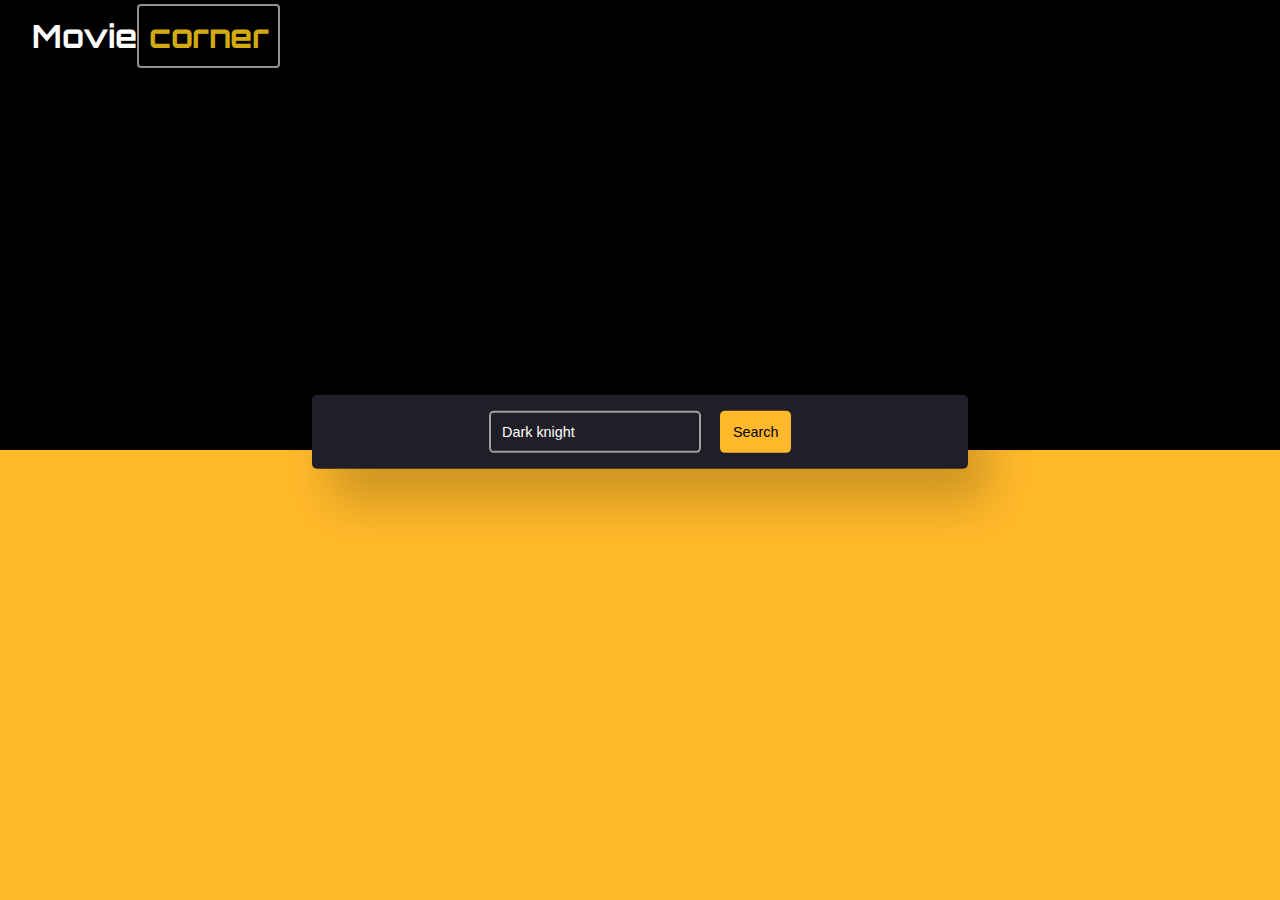
<file: index.html>
<!DOCTYPE html>
<html lang="en">
<head>
    <meta charset="UTF-8">
    <meta name="viewport" content="width=device-width, initial-scale=1.0">
    <link rel="preconnect" href="https://fonts.googleapis.com">
    <link rel="preconnect" href="https://fonts.gstatic.com" crossorigin>
    <link href="https://fonts.googleapis.com/css2?family=Darker+Grotesque:wght@500&family=Hepta+Slab&family=Newsreader:wght@300&family=Orbitron:wght@500&family=Poppins:wght@300&family=Saira:wght@300&display=swap" rel="stylesheet">   
<link rel="stylesheet" href="https://cdnjs.cloudflare.com/ajax/libs/font-awesome/6.4.0/css/all.min.css" integrity="sha512-iecdLmaskl7CVkqkXNQ/ZH/XLlvWZOJyj7Yy7tcenmpD1ypASozpmT/E0iPtmFIB46ZmdtAc9eNBvH0H/ZpiBw==" crossorigin="anonymous" referrerpolicy="no-referrer" /> 
<link rel="stylesheet" href="movie_finder.css"> 
   <title>Movie_Finder</title>
</head>
<body>
       
                   
                      <div class="logo">
                        <div class="logo-container" style="font-family: 'Orbitron', sans-serif;">
                           <p>Movie<span>corner</span></p>
                        </div>
                     </div>
                   
                           
                        <div class="container">
                                 <div class="flex-container">
                                    <div class="search-container">
                                       <input type="text" placeholder="Enter Movie Name Here..." id="movie-name" value="Dark knight">
                                       <button id="search-btn" onclick="find_movie()">Search</button>
                                    </div>
                                 </div>
                                
                                <div id="result">

                                </div>
                              
                        </div>

                     
    
            
           
             


</body>
  <script src="movie_finder.js"></script>
</html>
</file>
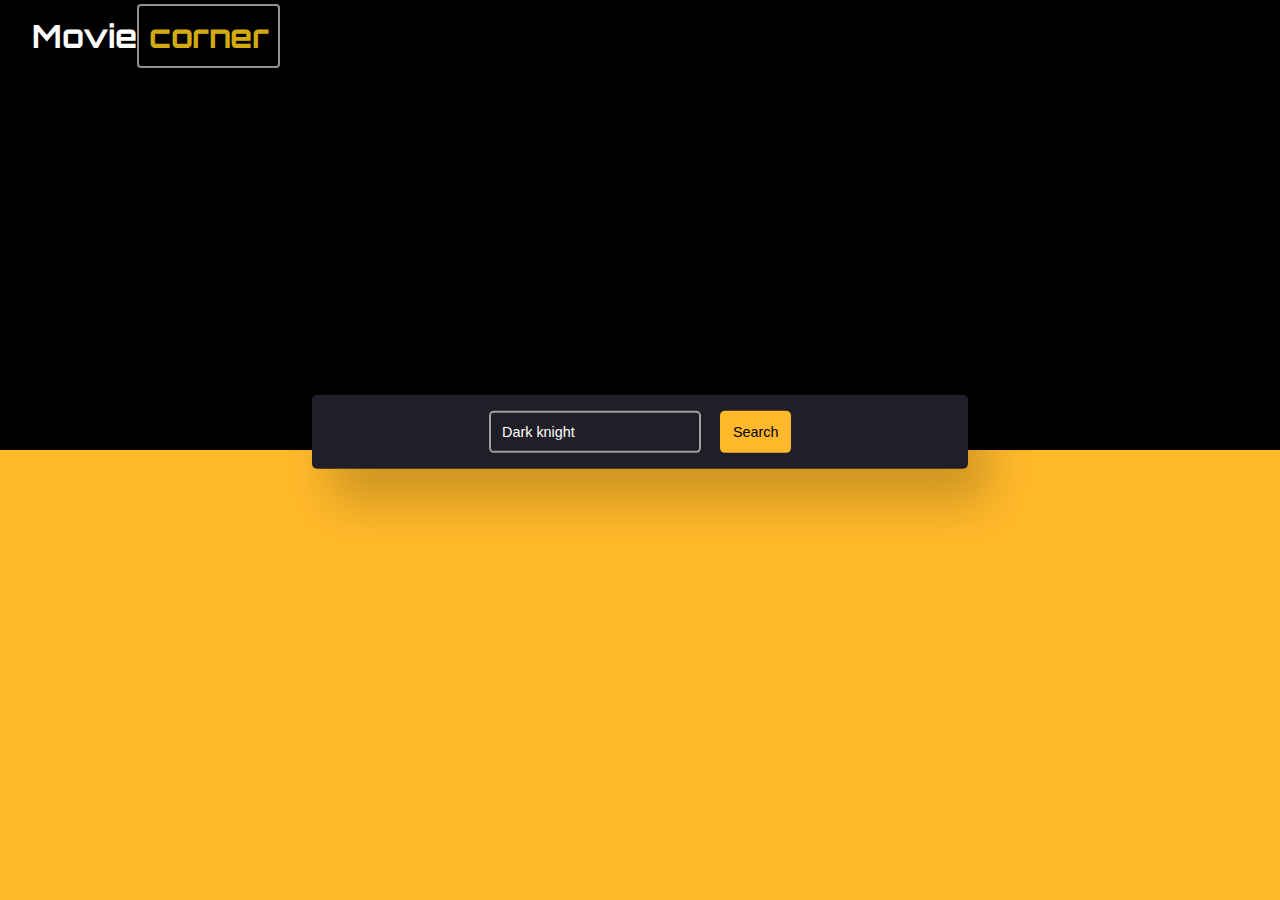
<file: movie_finder.html>
<!DOCTYPE html>
<html lang="en">
<head>
    <meta charset="UTF-8">
    <meta name="viewport" content="width=device-width, initial-scale=1.0">
    <link rel="preconnect" href="https://fonts.googleapis.com">
    <link rel="preconnect" href="https://fonts.gstatic.com" crossorigin>
    <link href="https://fonts.googleapis.com/css2?family=Darker+Grotesque:wght@500&family=Hepta+Slab&family=Newsreader:wght@300&family=Orbitron:wght@500&family=Poppins:wght@300&family=Saira:wght@300&display=swap" rel="stylesheet">   
<link rel="stylesheet" href="https://cdnjs.cloudflare.com/ajax/libs/font-awesome/6.4.0/css/all.min.css" integrity="sha512-iecdLmaskl7CVkqkXNQ/ZH/XLlvWZOJyj7Yy7tcenmpD1ypASozpmT/E0iPtmFIB46ZmdtAc9eNBvH0H/ZpiBw==" crossorigin="anonymous" referrerpolicy="no-referrer" /> 
<link rel="stylesheet" href="movie_finder.css"> 
   <title>Movie_Finder</title>
</head>
<body>
       
                   
                      <div class="logo">
                        <div class="logo-container" style="font-family: 'Orbitron', sans-serif;">
                           <p>Movie<span>corner</span></p>
                        </div>
                     </div>
                   
                           
                        <div class="container">
                                 <div class="flex-container">
                                    <div class="search-container">
                                       <input type="text" placeholder="Enter Movie Name Here..." id="movie-name" value="Dark knight">
                                       <button id="search-btn" onclick="find_movie()">Search</button>
                                    </div>
                                 </div>
                                
                                <div id="result">

                                </div>
                              
                        </div>

                     
    
            
           
             


</body>
  <script src="movie_finder.js"></script>
</html>
</file>
<file: movie_finder.css>
/* font-family: 'Darker Grotesque', sans-serif;
font-family: 'Hepta Slab', serif;
font-family: 'Newsreader', serif;
font-family: 'Orbitron', sans-serif;
font-family: 'Poppins', sans-serif;
font-family: 'Saira', sans-serif; */
*{
    padding: 0;
    margin: 0;
    box-sizing: border-box;
    /* font-family: 'Orbitron', sans-serif; */
    /* color: rgb(15, 12, 12); */
}

body{
      height: 100vh; 
      max-height: 200vh;
      background: linear-gradient(#000000 50%,#ffb92a 50%);
    
}
.logo{
    padding: 1rem 0;
    margin-left: 2em;
}

.logo p{
    font-size: 2rem;
    color: #fff;
    font-weight: bold;
}
.logo p span{
    color: #d4aa11;
}


.container{
    font-size: 2rem;
    width : 60vw;
    max-width: 20.5em;
    padding: 1rem 1rem;
    background-color: #201f28;
    position: relative;
    transform: translate(-50%,-50%);
    top: 40%;
    left: 50%;
    border-radius: 5px;
    box-shadow: 1.2rem 2rem 3rem rgba(0,0,0,0.2);
   

}
.flex-container{
      display: flex;
      justify-content: center;
      align-items: center;
}
.search-container {
    display: grid;
    grid-template-columns: 12fr 4fr;
    gap: 1.2rem;

}
.search-container input,.search-container button{
     font-size: 0.9rem;
     outline: none;
     border-radius: 0.3rem;
}
.search-container input{
    background-color: transparent;
    border: 2px solid #a0a0a0;
    padding: 0.7rem;
    color: #ffffff;
}
.search-container:focus{
    border-color: #ffffff;
}
.search-container button{
    background-color: #ffb92a;
    border: none;
    cursor: pointer;
}

/* result box */

#result{
    color: #ffffff;
    font-size: 16px;
   
}
.info{
    font-family: 'Poppins', sans-serif;
    
     display: flex;
     align-items: center;
    

}
.title-name{
    margin-left: 5em;
}
.poster{
    width: 30%;
    margin-top: 1em;
   
}

h2{
    font-family: 'Orbitron', sans-serif;
    text-align: center;
    font-weight: 600;
    letter-spacing: 2px;
}
.rating{
    display: flex;
    align-items: centre;
    justify-content: center;
    margin-top: 1.3em;
    
}
.rating img{
    width: 18px;
    margin-right: 0.5em;
}
.details{
     margin-top: 1.7em;
     text-align: center;
}
span{
    margin-right: 0.5em;
    color: #83818e;
    border: 2px solid rgb(147, 144, 144);
    border-radius: 4px;
    padding: 0.3em;
}
.genre{
     margin-top: 0.7em;
     text-align: center;
}
p{
    color: #83818e;
}



/* plot */
h3{
    margin-top: 1em;
    margin-bottom: 0.2em;
}

@media  screen and (max-width: 714px) {
    .logo{
        padding: 1rem 0;
        margin-left: 2em;
        margin-bottom: 15px;
    }
    
    .logo p{
        font-size: 1rem;
        color: #fff;
        font-weight: bold;
    }
     .container{
        margin-top: 1em;
         width: 90%;
        
     }
      .info{
        flex-direction: column;
        align-items: center;
        justify-content: center;
        font-size: 0.7em;
        margin-left: 0;
        text-align: center;
        padding: 0;
       
      }
      .poster{
        margin-left: 2em;
      }
      .tile-name{
         display: flex;
         flex-direction: column;
         align-items: center;
         justify-content: center;
        
      }
      .title-name h2{
        margin-top: 1em;
          margin-right: 2em;
      }
      .rating{
        margin-right: 2em;
      }
      .rating h4{
        font-size: 2em;
      }
      .details{
        margin-top: 2em;
        margin-right: 2em;
      }
      .genre{
        margin-top: 2em;
        margin-right: 2em;
      }
}
</file>
